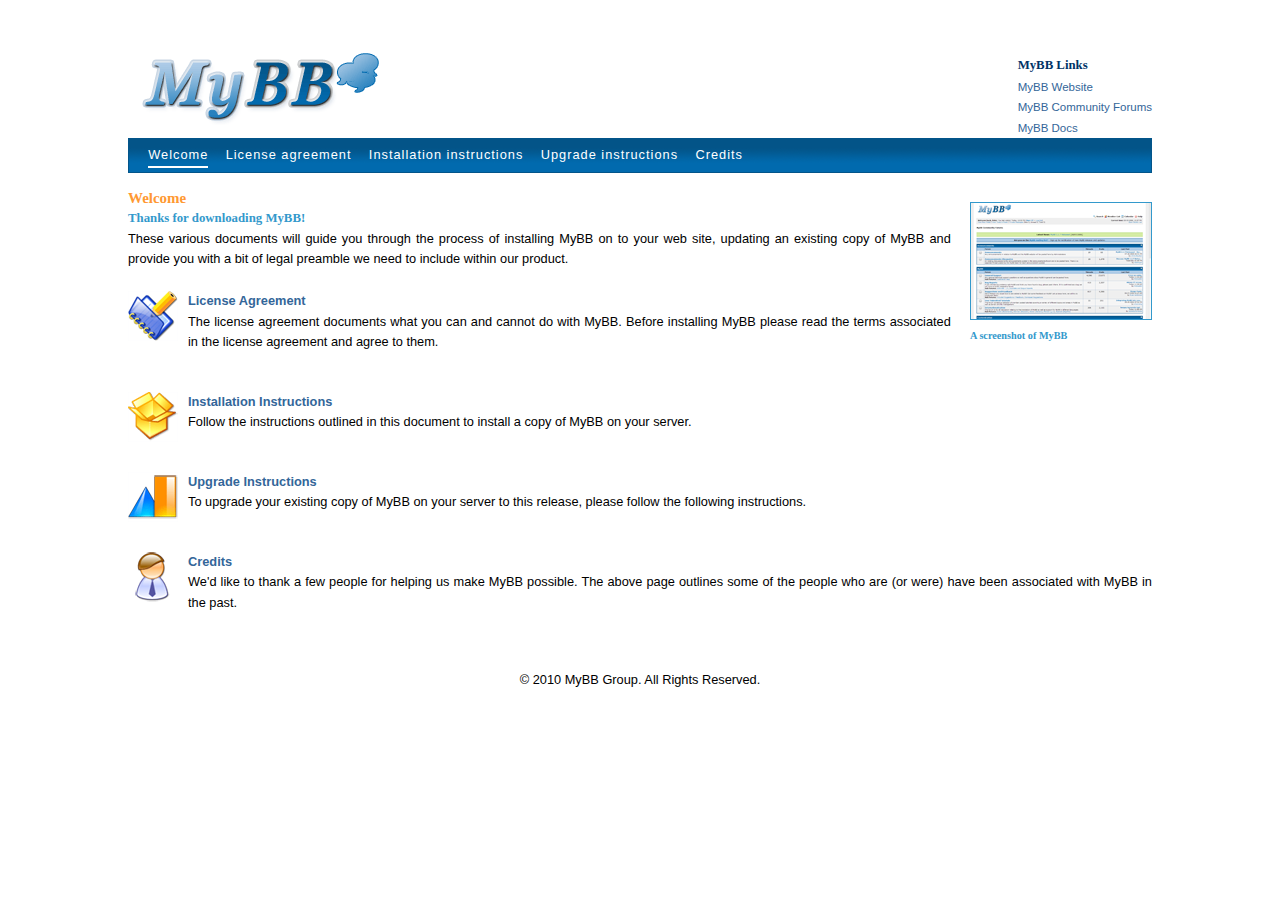
<file: Development/Documentation/index.html>
<?xml version="1.0" encoding="utf-8"?>
<!DOCTYPE html PUBLIC "-//W3C//DTD XHTML 1.0 Strict//EN" "http://www.w3.org/TR/xhtml1/DTD/xhtml1-strict.dtd">
<html xmlns="http://www.w3.org/1999/xhtml" xml:lang="en" lang="en">
<head>
	<title>MyBB Documentation - Welcome</title>
	<meta http-equiv="content-type" content="text/html; charset=UTF-8" />
	<link rel="stylesheet" type="text/css" href="stylesheet.css" />
</head>
<body>
<div id="container">
	<div id="header">
		<h1>MyBB</h1>
		<div id="utilities">
			<div id="syndication">
				<h3>MyBB Links</h3>
				<p>
					<a href="http://mybb.com">MyBB Website</a><br />
					<a href="http://community.mybb.com">MyBB Community Forums</a><br />
					<a href="http://docs.mybb.com">MyBB Docs</a>
				</p>
			</div>
		</div>
	</div>
	<div id="primary-navigation">
		<ul>
			<li class="active"><a href="index.html">Welcome</a></li>
			<li><a href="license.html">License agreement</a></li>
			<li><a href="install.html">Installation instructions</a></li>
			<li><a href="upgrade.html">Upgrade instructions</a></li>
			<li><a href="http://mybb.com/about/team" target="_blank">Credits</a></li>
		</ul>
	</div>
	<div id="page-content">
		<div class="item">
			<h3>Welcome</h3>
			<div class="illustration">
				<img src="images/screenshot.png" alt="Screenshot of MyBB" />
				<p class="caption">A screenshot of MyBB</p>
			</div>
			<h4>Thanks for downloading MyBB!</h4>
			<p>These various documents will guide you through the process of installing MyBB on to your web site, updating an existing copy of MyBB and provide you with a bit of legal preamble we need to include within our product.</p>
		</div>
		<div class="item" id="license">
			<h5><a href="license.html">License Agreement</a></h5>
			<p>The license agreement documents what you can and cannot do with MyBB. Before installing MyBB please read the terms associated in the license agreement and agree to them.</p>
		</div>
		<div class="item" id="install">
			<h5><a href="install.html">Installation Instructions</a></h5>
			<p>Follow the instructions outlined in this document to install a copy of MyBB on your server.</p>
		</div>
		<div class="item" id="upgrade">
			<h5><a href="upgrade.html">Upgrade Instructions</a></h5>
			<p>To upgrade your existing copy of MyBB on your server to this release, please follow the following instructions.</p>
		</div>	
		<div class="item" id="credits">
			<h5><a href="http://mybb.com/about/team" target="_blank">Credits</a></h5>
			<p>We'd like to thank a few people for helping us make MyBB possible. The above page outlines some of the people who are (or were) have been associated with MyBB in the past.</p>
		</div>
	</div>
</div>
	<div id="footer">
		<p>
			&copy; 2010 MyBB Group. All Rights Reserved.
		</p>
	</div>
</div>
</body>
</html>
</file>
<file: Development/Documentation/stylesheet.css>
/*
* Global
*/
a:link, a:active
{
	text-decoration: none;
}

body
{
	font-family: Lucida Sans Unicode, Lucida Grande, Verdana, Sans-Serif;
	font-size: 0.8em;
	line-height: 1.6em;
	margin: 0;
	padding: 0;
	background: #fff;
}

div#container
{
	position: relative;
	margin-left: auto;
	margin-right: auto;
	padding: 2em;
	min-width: 56em;
	max-width: 80em;
	height: auto;
}

/*
* Images
*/
img
{
	border: none;
}

/*
* Links
*/
a:link
{
	color: #369;
	text-decoration: none;
}

a:visited
{
	color: #036;
	text-decoration: none;
}

a:hover, a:active
{
	color: #036;
	text-decoration: none;
	border-bottom: 1px dotted #006;
}

/*
* Headings
*/
h2, h3, h4
{
	font-family: Verdana;
}

h2
{
	color: #03558A;
}

h3
{
	color: #036;
}

h4
{
	color: #39c;
}

h5 {
	font-size: 1em;
}

/*
* Tables
*/
table
{
	border: 1px solid #ccc;
	border-collapse: collapse;
	margin-top: 0.5em;
}

table thead
{
	background: #016AAE url('images/menu-bg.gif') repeat-x;
	color: #fff;
}

table thead th
{
	font-weight: normal;
	letter-spacing: 1px;
	font-size: 1.1em;
}

th.row
{
	font-weight: bold;
	border-bottom: 1px solid #cdcdcd;
}

table th, table td
{
	padding: 0.5em 0.5em 0.5em 1em;
}

table thead th
{
	padding-left: 0;
}

table th.row, table td
{
	border-bottom: 1px solid #cdcdcd;
	text-align: left;
}

table tr.alt
{
	background-color: #efefef;
}

/*
* Forms
*/
input
{
	padding: 1px;
}

/*
* Header
*/
div#header
{
	background: url('images/logo.gif') 0.5em no-repeat;
	height: 82px;
}

div#header h1
{
	margin-left: -9999px;
}

div#header div#utilities
{
	float: right;
	margin-top: -3em;
}

div#header div#utilities p
{
	font-size: 0.9em;
	margin-top: -1em;
}

div#header div#utilities h3
{
	font-size: 1em;
}

/*
* Primary Navigation
*/
div#primary-navigation ul
{
	background-color: #eaeaea;
	border-top: 1px solid #cdcdcd;
	border-bottom: 1px solid #cdcdcd;
	padding: 0.5em 0 0.5em 1.5em;
	letter-spacing: 1px;
	font-size: 1em;
	background: #016AAE url('images/menu-bg.gif') repeat-x;
	border: 1px solid #03558A;
}

div#primary-navigation ul li
{
	display: inline;
}

div#primary-navigation ul li a
{
	margin-right: 1em;
	color: white;
	border-bottom: none;
}

div#primary-navigation ul li.active a
{
	border-bottom: 2px solid #fff;
	padding-bottom: 0.3em;
}

/*
* Page content
*/
div#page-content
{
	margin: 0;
}

div#page-content div.item
{
	margin: 0 0 1em 0;
}

div#page-content div.item h3
{
	margin-bottom: 0;
	clear: both;
	color: #f93;
}

div#page-content div.item h4
{
	margin-top: 0;
	margin-bottom: 0;
}

div#page-content div.item h5
{
	margin-bottom: 0;
}

div#page-content div.item p
{
	margin-top: 0;
	text-align: justify;
}

/*
* Page content screenshots
*/
div#page-content div.illustration
{
	margin: -0.5em 0 0 1.5em;
	float: right;
}

div#page-content div.illustration img
{
	border: 1px solid #39c;
}

div#page-content div.illustration p.caption
{
	font-size: 0.8em;
	font-family: Verdana;
	font-weight: bold;
	color: #39c;
	width: 180px;
}

div#page-content div.illustration a:hover
{
	border-bottom: none;
}

/*
* Footer
*/
div#footer
{
	clear: both;
	text-align: center;
}

div#footer p
{
	margin: 0 0.5em 0 0.5em;
}

/*
* Documentation styles
*/

#install
{
	background: url('images/notice_install.gif') top left no-repeat;
	padding-left: 60px;
	padding-bottom: 5px;
	width: 70%;	
}

#upgrade
{
	background: url('images/notice_upgrade.gif') top left no-repeat;
	padding-left: 60px;
	padding-bottom: 5px;
}

#credits
{
	background: url('images/notice_credits.gif') top left no-repeat;
	padding-left: 60px;
	padding-bottom: 5px;
}

#license
{
	background: url('images/notice_license.gif') top left no-repeat;
	padding-left: 60px;
	padding-bottom: 5px;
}

.alert
{
	background: #FFF6BF;
	border-top: 2px solid #FFD324;
	border-bottom: 2px solid #FFD324;
	text-align: center;
	margin: 10px auto;
	padding: 5px 20px;
}

.quote
{
	border: 1px solid #ccc;
	background: #efefef;
	padding: 1em;
	margin-bottom: 1em;
}

.quote span
{
	font-size: 2em;
}
</file>
